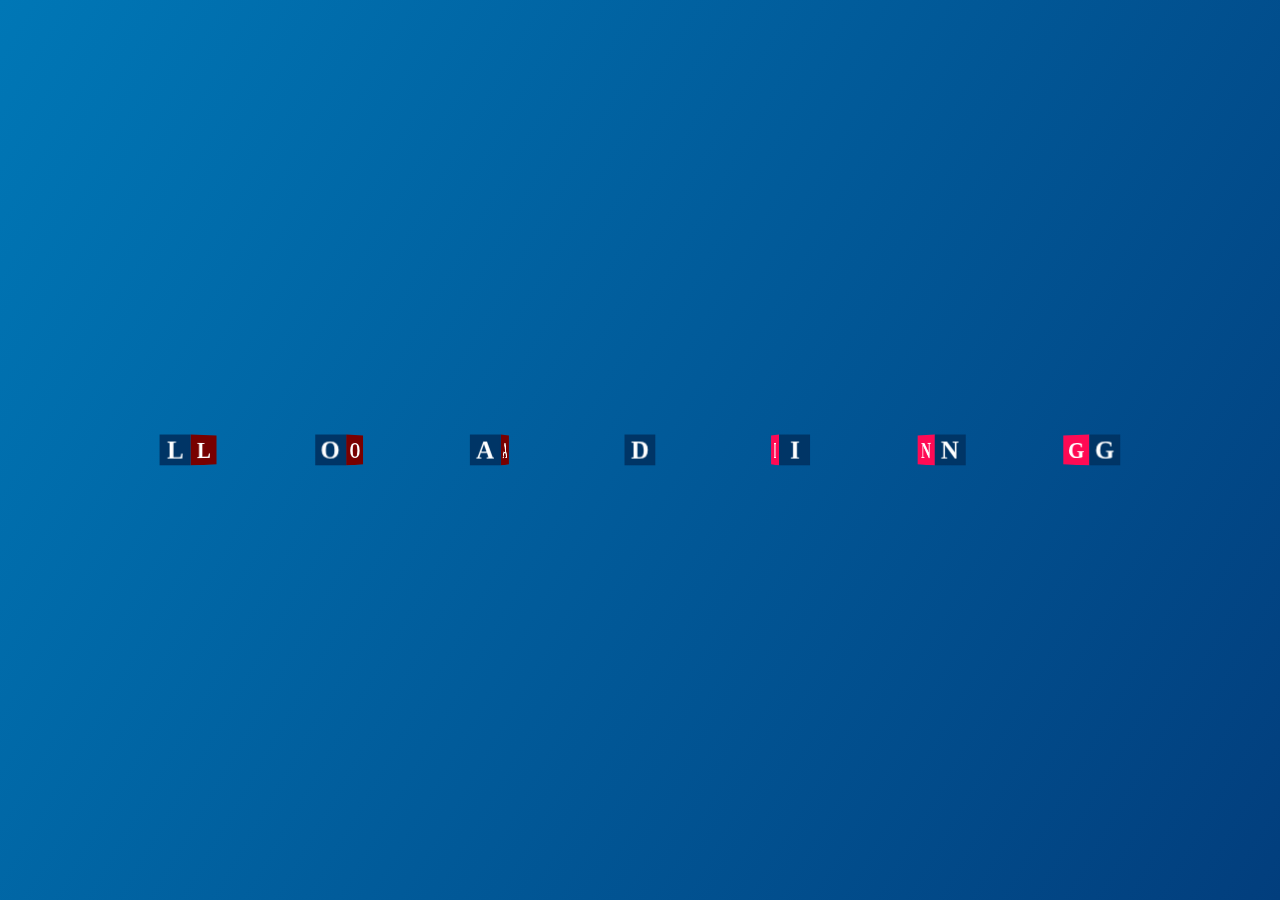
<file: index.html>
<!-- © DevAbdul 2023 -->
<!DOCTYPE html>
<html>
  <head>
    <title>Loading Animation</title>
    <link rel="stylesheet" href="style.css" />
  </head>
  <body>
    <div class="container">
        <!-- L  -->
      <div class="cube one">
        <div class="face front">
          <h2>L</h2>
        </div>
        <div class="face right">
          <h2>L</h2>
        </div>
        <div class="face left">
          <h2>L</h2>
        </div>
        <div class="face top">
          <h2>L</h2>
        </div>
        <div class="face bottom">
          <h2>L</h2>
        </div>
        <div class="face back">
          <h2>L</h2>
        </div>
      </div>
      <!-- O  -->
      <div class="cube two">
        <div class="face front">
          <h2>O</h2>
        </div>
        <div class="face right">
          <h2>O</h2>
        </div>
        <div class="face left">
          <h2>O</h2>
        </div>
        <div class="face top">
          <h2>O</h2>
        </div>
        <div class="face bottom">
          <h2>O</h2>
        </div>
        <div class="face back">
          <h2>O</h2>
        </div>
      </div>
      <!-- A  -->
      <div class="cube three">
        <div class="face front">
          <h2>A</h2>
        </div>
        <div class="face right">
          <h2>A</h2>
        </div>
        <div class="face left">
          <h2>A</h2>
        </div>
        <div class="face top">
          <h2>A</h2>
        </div>
        <div class="face bottom">
          <h2>A</h2>
        </div>
        <div class="face back">
          <h2>A</h2>
        </div>
      </div>
      <!-- D  -->
      <div class="cube four">
        <div class="face front">
          <h2>D</h2>
        </div>
        <div class="face right">
          <h2>D</h2>
        </div>
        <div class="face left">
          <h2>D</h2>
        </div>
        <div class="face top">
          <h2>D</h2>
        </div>
        <div class="face bottom">
          <h2>D</h2>
        </div>
        <div class="face back">
          <h2>D</h2>
        </div>
      </div>
      <!-- I  -->
      <div class="cube five">
        <div class="face front">
          <h2>I</h2>
        </div>
        <div class="face right">
          <h2>I</h2>
        </div>
        <div class="face left">
          <h2>I</h2>
        </div>
        <div class="face top">
          <h2>I</h2>
        </div>
        <div class="face bottom">
          <h2>I</h2>
        </div>
        <div class="face back">
          <h2>I</h2>
        </div>
      </div>
      <!-- N  -->
      <div class="cube six">
        <div class="face front">
          <h2>N</h2>
        </div>
        <div class="face right">
          <h2>N</h2>
        </div>
        <div class="face left">
          <h2>N</h2>
        </div>
        <div class="face top">
          <h2>N</h2>
        </div>
        <div class="face bottom">
          <h2>N</h2>
        </div>
        <div class="face back">
          <h2>N</h2>
        </div>
      </div>
      <!-- G  -->
      <div class="cube seven">
        <div class="face front">
          <h2>G</h2>
        </div>
        <div class="face right">
          <h2>G</h2>
        </div>
        <div class="face left">
          <h2>G</h2>
        </div>
        <div class="face top">
          <h2>G</h2>
        </div>
        <div class="face bottom">
          <h2>G</h2>
        </div>
        <div class="face back">
          <h2>G</h2>
        </div>
      </div>
    </div>
    <script src="./script.js"></script>
  </body>
</html>
</file>
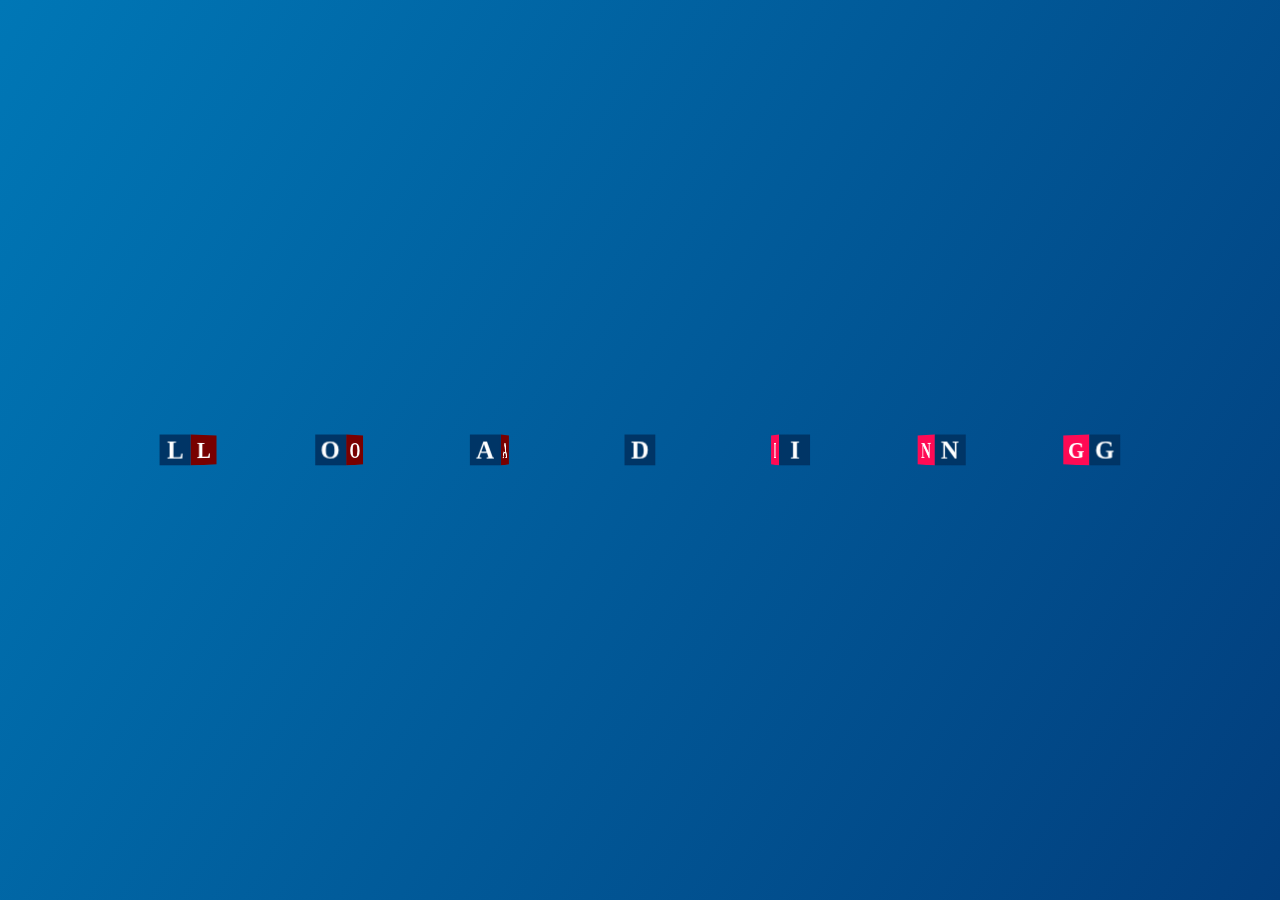
<file: index1.html>
<!DOCTYPE html>
<html lang="en">
  <head>
    <meta charset="UTF-8" />
    <meta name="viewport" content="width=device-width, initial-scale=1.0" />
    <title>Document</title>
    <link rel="stylesheet" href="./style1.css" />
  </head>
  <body>
    <div class="container">
      <div class="cube one">
        <div class="face front">
          <h2>L</h2>
        </div>
        <div class="face right">
          <h2>L</h2>
        </div>
        <div class="face left">
          <h2>L</h2>
        </div>
        <div class="face top">
          <h2>L</h2>
        </div>
        <div class="face bottom">
          <h2>L</h2>
        </div>
        <div class="face back">
          <h2>L</h2>
        </div>
      </div>
      <div class="cube two">
        <div class="face front">
          <h2>O</h2>
        </div>
        <div class="face right">
          <h2>O</h2>
        </div>
        <div class="face left">
          <h2>O</h2>
        </div>
        <div class="face top">
          <h2>O</h2>
        </div>
        <div class="face bottom">
          <h2>O</h2>
        </div>
        <div class="face back">
          <h2>O</h2>
        </div>
      </div>
      <div class="cube three">
        <div class="face front">
          <h2>A</h2>
        </div>
        <div class="face right">
          <h2>A</h2>
        </div>
        <div class="face left">
          <h2>A</h2>
        </div>
        <div class="face top">
          <h2>A</h2>
        </div>
        <div class="face bottom">
          <h2>A</h2>
        </div>
        <div class="face back">
          <h2>A</h2>
        </div>
      </div>
      <div class="cube four">
        <div class="face front">
          <h2>D</h2>
        </div>
        <div class="face right">
          <h2>D</h2>
        </div>
        <div class="face left">
          <h2>D</h2>
        </div>
        <div class="face top">
          <h2>D</h2>
        </div>
        <div class="face bottom">
          <h2>D</h2>
        </div>
        <div class="face back">
          <h2>D</h2>
        </div>
      </div>
      <div class="cube five">
        <div class="face front">
          <h2>I</h2>
        </div>
        <div class="face right">
          <h2>I</h2>
        </div>
        <div class="face left">
          <h2>I</h2>
        </div>
        <div class="face top">
          <h2>I</h2>
        </div>
        <div class="face bottom">
          <h2>I</h2>
        </div>
        <div class="face back">
          <h2>I</h2>
        </div>
      </div>
      <div class="cube six">
        <div class="face front">
          <h2>N</h2>
        </div>
        <div class="face right">
          <h2>N</h2>
        </div>
        <div class="face left">
          <h2>N</h2>
        </div>
        <div class="face top">
          <h2>N</h2>
        </div>
        <div class="face bottom">
          <h2>N</h2>
        </div>
        <div class="face back">
          <h2>N</h2>
        </div>
      </div>
      <div class="cube seven">
        <div class="face front">
          <h2>G</h2>
        </div>
        <div class="face right">
          <h2>G</h2>
        </div>
        <div class="face left">
          <h2>G</h2>
        </div>
        <div class="face top">
          <h2>G</h2>
        </div>
        <div class="face bottom">
          <h2>G</h2>
        </div>
        <div class="face back">
          <h2>G</h2>
        </div>
      </div>
    </div>
  </body>
</html>
</file>
<file: style.css>
body {
    margin:0;
    padding:0;
    display:flex;
    justify-content:center;
    align-items:center;
    min-height:100vh;
    overflow:hidden;
    background: linear-gradient(120deg, #0077B6, #023e7d);
}

.container{
    width:90%;
    height:30px;
    margin:0 auto;
    display:flex;
    justify-content:space-evenly;
    align-items:center;
    gap:10px;
    perspective:500px;
}

.cube{
    position:relative;
    height:100%;
    width:30px;
    text-align:center;
    transform-style:preserve-3d;
}


h2{
    width:100%;
    color:#fff;
}

.face{
    position:absolute;
    height:100%;
    width:100%;
    display:flex;
    justify-content:center;
    align-items:center;
    backface-visibility:hidden;
}



.front{
    background-color: #003566;
    transform:rotateY(0) translateZ(15px);
}

.right{
    background-color: #780000;
    transform:rotateY(90deg) translateZ(15px);
}

.left{
    background-color: #ff0a54;
    transform:rotateY(-90deg) translateZ(15px);
}

.top{
    background-color: #2d6a4f;
    transform:rotateX(90deg) translateZ(15px);
}

.bottom{
    background-color: #1c2541;
    transform:rotateX(-90deg) translateZ(15px);
}

.back{
    background-color: #583101;
    transform:rotateY(180deg) translateZ(15px);
}

.one{
   animation: cube 5s ease 1.5s,
   one 5s ease 7s alternate infinite;
}

@keyframes one{
    0%{
        transform: rotateZ(0deg) rotateX(0deg);
    }25%{
        transform: rotateZ(30deg) rotateX(45deg);
    }50%{
        transform: rotateX(90deg);
  }75%{
        transform: rotateY(90deg);
   }100%{
        transform: rotateY(-90deg);
    }
}

.two{
    animation: cube 5s ease 1.5s,  
   two 5s ease 7s alternate infinite;
}


@keyframes two{
    0%{
        transform: rotateZ(0deg) rotateX(0deg);
    }25%{
        transform: rotateZ(30deg) rotateX(30deg);
    }50%{
        transform: rotateX(90deg);
    }75%{
        transform: rotateZ(90deg)
    }100%{
        transform: rotateX(180deg);
    }
}

.three{
    animation: cube 5s ease 1.5s,  
    three 5s ease 7s alternate infinite;
}

@keyframes three{
    0%{
        transform: rotate(0deg) rotateY(0deg);
    }25%{
         transform:rotateY(90deg) rotateZ(15deg);
    }50%{
         transform: rotateY(-90deg) rotateZ(-15deg);
    }75%{
         transform: rotateY(180deg) rotateZ(25deg);
    }100%{
         transform: rotateY(-180deg) rotateZ(0deg);
    }
}

.four{
   animation: cube 5s ease 1.5s, 
   four 5s ease 7s alternate infinite;
}

@keyframes four{
    0%{
        transform: rotateZ(0deg) rotate(0deg);
    }25%{
         transform: rotateX(90deg);
    }50%{
         transform: rotateX(-90deg) rotateZ(15deg);
    }75%{
         transform: rotateX(90deg) rotateY(-15deg);
    }100%{
         transform: rotateX(-90deg) rotateZ(0deg);
    }
}

.five{
    animation: cube 5s ease 1.5s,  
    five 5s ease 7s alternate infinite;
}


@keyframes five{
    0%{
        transform: rotateZ(0deg) rotate(0deg);
    }25%{
         transform: rotateX(-90deg);
    }50%{
         transform: rotateX(90deg) rotateZ(-15deg);
    }75%{
         transform: rotateX(-90deg) rotateY(15deg);
    }100%{
         transform: rotateX(90deg) rotateZ(0deg);
    }
}


.six{
    animation: cube 5s ease 1.5s,  
    six 5s ease 7s alternate infinite;
}

@keyframes six{
    0%{
       transform: rotate(0deg) rotateY(0deg);
    }20%{
       transform: rotateY(45deg);
    }40%{
      transform: rotateY(-45deg);
    }60%{
      transform: rotateY(90deg) rotateX(20deg);
    }80%{
      transform: rotateX(45deg);
    }100%{
        transform: rotate(0deg) rotateY(0deg);
    }
}


.seven{
     animation: cube 5s ease 1.5s,  
     seven 5s ease 7s alternate infinite;
}


@keyframes seven{
    0%{
      transform:rotate(0deg) rotateY(0deg);
    }25%{
      transform:rotateX(20deg) rotateY(0deg);
    }50%{
      transform:rotateX(45deg) rotateY(20deg);
    }75%{
     transform:rotateX(90deg) rotateY(90deg);
    }100%{
      transform:rotateX(0deg) rotateY(-90deg);
    }
}


@keyframes cube{
    25%{
        transform:rotateY(90deg);
    }50%{
        transform:rotateY(-90deg);
    }75%{
        transform:rotateY(180deg);
    }100%{
        transform:rotateY(-180deg);
    }
}
</file>
<file: style1.css>
body {
  padding: 0;
  margin: 0;
  box-sizing: border-box;
  display: flex;
  justify-content: center;
  align-items: center;
  min-height: 100vh;
  overflow: hidden;
  background: linear-gradient(120deg, #0077b6, #023e7d);
}
.container {
  width: 90%;
  height: 30px;
  margin: 0 auto;
  display: flex;
  justify-content: space-evenly;
  align-items: center;
  gap: 10px;
  perspective: 500px;
}
.cube {
  position: relative;
  height: 100%;
  width: 30px;
  text-align: center;
  transform-style: preserve-3d;
}
h2 {
  width: 100%;
  color: #fff;
}
.face {
  position: absolute;
  height: 100%;
  width: 100%;
  display: flex;
  justify-content: center;
  align-items: center;
  backface-visibility: hidden;
}

.front {
  background-color: #003566;
  transform: rotateY(0) translateZ(15px);
}

.right {
  background-color: #780000;
  transform: rotateY(90deg) translateZ(15px);
}

.left {
  background-color: #ff0a54;
  transform: rotateY(-90deg) translateZ(15px);
}
.top {
  background-color: #2d6a4f;
  transform: rotateX(90deg) translateZ(15px);
}

.bottom {
  background-color: #1c2541;
  transform: rotateX(-90deg) translateZ(15px);
}

.back {
  background-color: #583101;
  transform: rotateY(180deg) translateZ(15px);
}
.one {
  animation: cube 5s ease 1.5s, one 5s ease 7s alternate infinite;
}

@keyframes one {
  0% {
    transform: rotateZ(0deg) rotateX(0deg);
  }
  25% {
    transform: rotateZ(30deg) rotateX(45deg);
  }
  50% {
    transform: rotateX(90deg);
  }
  75% {
    transform: rotateY(90deg);
  }
  100% {
    transform: rotateY(-90deg);
  }
}

.two {
  animation: cube 5s ease 1.5s, two 5s ease 7s alternate infinite;
}

@keyframes two {
    0% {
      transform: rotateZ(0deg) rotateX(0deg);
    }
    25% {
      transform: rotateZ(30deg) rotateX(30deg);
    }
    50% {
      transform: rotateX(90deg);
    }
    75% {
      transform: rotateZ(90deg)
    }
    100% {
      transform: rotateX(180deg);
    }
}

.three {
  animation: cube 5s ease 1.5s, three 5s ease 7s alternate infinite;
}

@keyframes three {
    0% {
      transform: rotate(0deg) rotateY(0deg);
    }
    25% {
      transform: rotateY(90deg) rotateZ(15deg);
    }
    50% {
      transform: rotateY(-90deg) rotateZ(-15deg);
    }
    75% {
      transform: rotateY(180deg) rotateZ(25deg);
    }
    100% {
      transform: rotateY(-180deg) rotateZ(0deg);
    }
}

.four {
  animation: cube 5s ease 1.5s, four 5s ease 7s alternate infinite;
}

@keyframes four {
    0% {
      transform: rotateZ(0deg) rotate(0deg);
    }
    25% {
      transform: rotateX(90deg);
    }
    50% {
      transform: rotateX(-90deg) rotateZ(15deg);
    }
    75% {
      transform: rotateX(90deg) rotateY(-15deg);
    }
    100% {
      transform: rotateX(-90deg) rotateZ(0deg);
    }
}

.five {
  animation: cube 5s ease 1.5s, five 5s ease 7s alternate infinite;
}

@keyframes five {
    0% {
      transform: rotateZ(0deg) rotate(0deg);
    }
    25% {
      transform: rotateX(-90deg);
    }
    50% {
      transform: rotateX(90deg) rotateZ(-15deg);
    }
    75% {
      transform: rotateX(-90deg) rotateY(15deg);
    }
    100% {
      transform: rotateX(90deg) rotateZ(0deg);
    }
}

.six {
  animation: cube 5s ease 1.5s, six 5s ease 7s alternate infinite;
}

@keyframes six {
    0% {
      transform: rotate(0deg) rotateY(0deg);
    }
    20% {
      transform: rotateY(45deg);
    }
    40% {
      transform: rotateY(-45deg);
    }
    60% {
      transform: rotateY(90deg) rotateX(20deg);
    }
    80% {
      transform: rotateX(45deg);
    }
    100% {
      transform: rotate(0deg) rotateY(0deg);
    }
}

.seven {
  animation: cube 5s ease 1.5s, seven 5s ease 7s alternate infinite;
}

@keyframes seven {
    0% {
      transform: rotate(0deg) rotateY(0deg);
    }
    25% {
      transform: rotateX(20deg) rotateY(0deg);
    }
    50% {
      transform: rotateX(45deg) rotateY(20deg);
    }
    75% {
      transform: rotateX(90deg) rotateY(90deg);
    }
    100% {
      transform: rotateX(0deg) rotateY(-90deg);
    }
}
</file>
